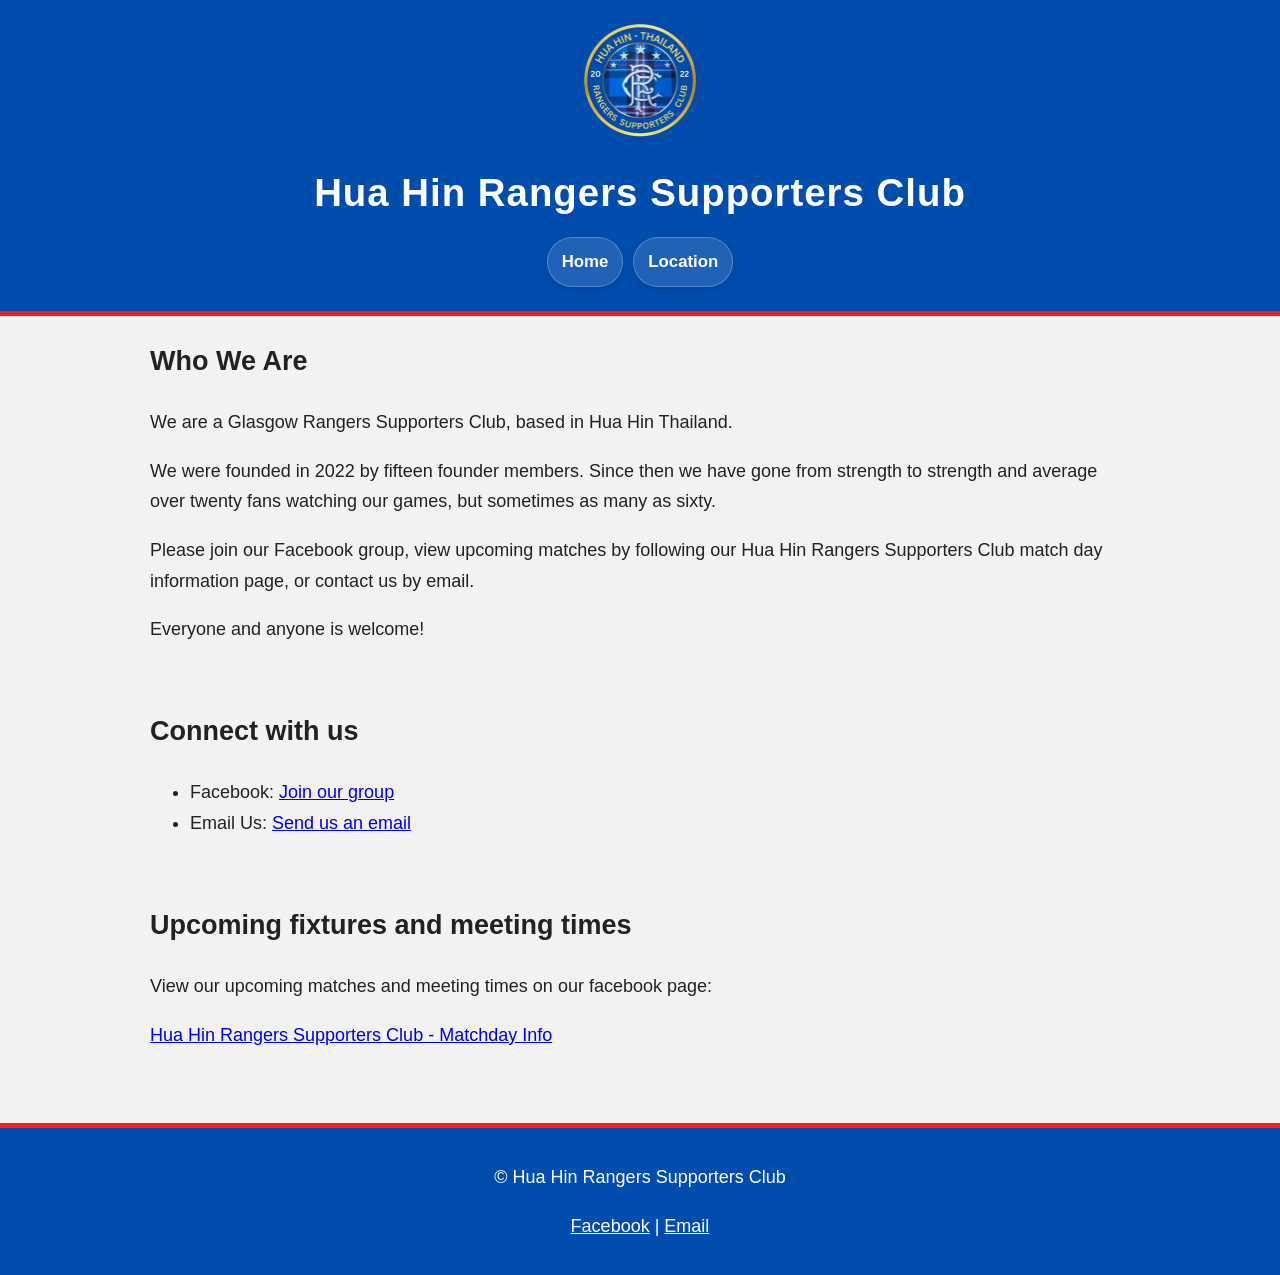
<file: index.html>
<!DOCTYPE html>
<html lang="en">
<head>
  <meta charset="UTF-8">
  <meta name="viewport" content="width=device-width, initial-scale=1.0">
  <title>Hua Hin Rangers Supporters Club</title>
  <link rel="stylesheet" href="style.css">
</head>
<body>

<div id="header"></div>

<section>
  <h2>Who We Are</h2>
  <p>We are a Glasgow Rangers Supporters Club, based in Hua Hin Thailand.</p>
  <p>We were founded in 2022 by fifteen founder members. Since then we have gone from strength to strength and average over twenty fans watching our games, but sometimes as many as sixty.</p>
  <p>Please join our Facebook group, view upcoming matches by following our Hua Hin Rangers Supporters Club match day information page, or contact us by email.</p>
  <p>Everyone and anyone is welcome!</p>
</section>

<section>
  <h2>Connect with us</h2>
  <ul>
    <li>Facebook: <a href="https://www.facebook.com/share/g/1CAtxmjSju/">Join our group</a></li>
    <li>Email Us: <a href="mailto:HuaHinRSC@gmail.com">Send us an email</a></li>
  </ul>
</section>

<section>
  <h2>Upcoming fixtures and meeting times</h2>
  <p>View our upcoming matches and meeting times on our facebook page:</p>
  <p><a href="https://www.facebook.com/profile.php?id=100089239637864">Hua Hin Rangers Supporters Club - Matchday Info</a></p>
</br>

<div id="fb-root"></div>
<script async defer crossorigin="anonymous"
  src="https://connect.facebook.net/en_US/sdk.js#xfbml=1&version=v17.0">
</script>

<div class="fb-page"
     data-href="https://www.facebook.com/profile.php?id=100089239637864"
     data-tabs="timeline"
     data-width="500"
     data-height="700"
     data-small-header="false"
     data-hide-cover="false"
     data-show-facepile="true">
</div>

</section>

<div id="footer"></div>

<script src="layout.js"></script>
</body>
</html>
</file>
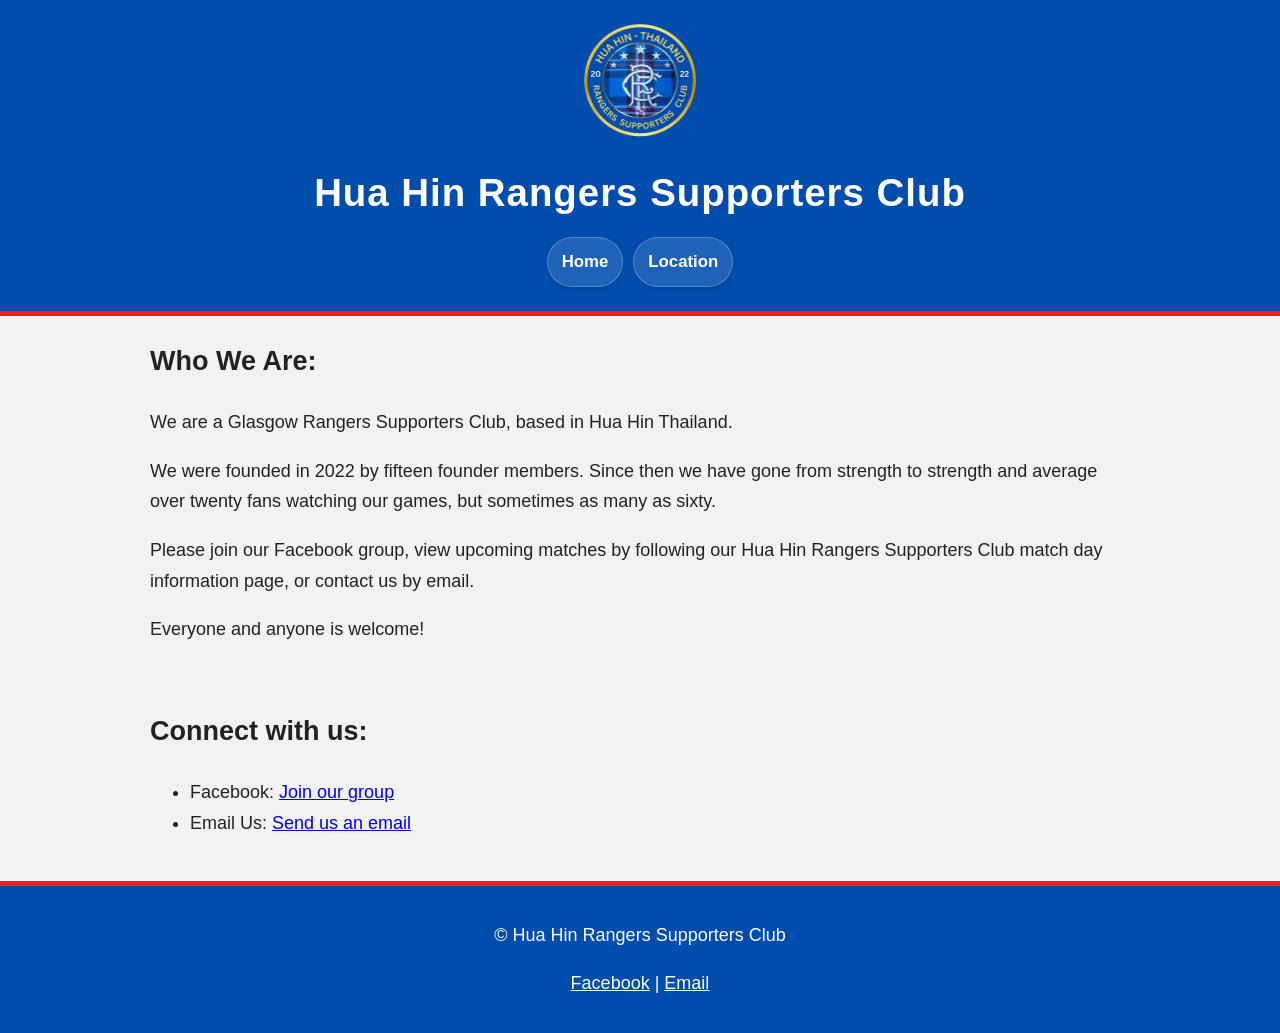
<file: about.html>
<!DOCTYPE html>
<html lang="en">
<head>
  <meta charset="UTF-8">
  <meta name="viewport" content="width=device-width, initial-scale=1.0">
  <title>Hua Hin Rangers Supporters Club</title>
  <link rel="stylesheet" href="style.css">
</head>
<body>

<div id="header"></div>

<section>
  <h2>Who We Are:</h2>
  <p>
    We are a Glasgow Rangers Supporters Club, based in Hua Hin Thailand.</p>

    We were founded in 2022 by fifteen founder members. Since then we have gone from strength to strength and average over twenty fans watching our games, but sometimes as many as sixty.</p>

    Please join our Facebook group, view upcoming matches by following our Hua Hin Rangers Supporters Club match day information page, or contact us by email.</p>

    Everyone and anyone is welcome!</p>
  </p>
</section>

<section>
  <h2>Connect with us:</h2>
  <ul>
    <li>Facebook: <a href="https://www.facebook.com/share/g/1CAtxmjSju/">Join our group</a></li>
    <li>Email Us: <a href="mailto:contact@hua-hin-rsc.com">Send us an email</a></li>
  </ul>
</section>

<div id="footer"></div>
<script src="layout.js"></script>
</body>
</html>
</file>
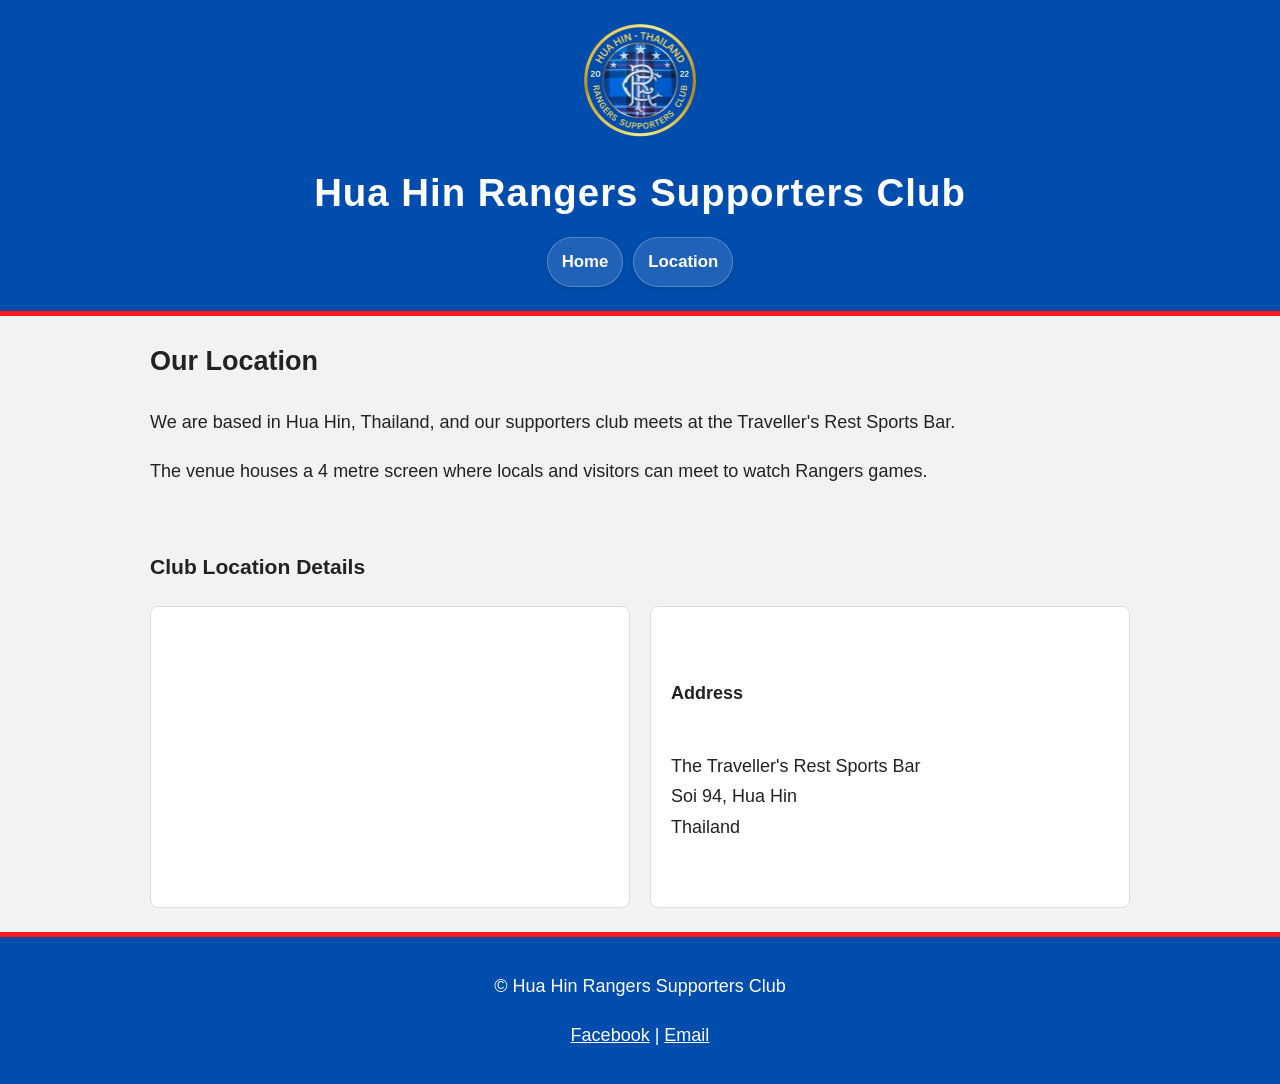
<file: location.html>
<!DOCTYPE html>
<html lang="en">
<head>
  <meta charset="UTF-8">
  <meta name="viewport" content="width=device-width, initial-scale=1.0">
  <title>Location | Hua Hin Rangers Supporters Club</title>
  <link rel="stylesheet" href="style.css">
</head>
<body>

<div id="header"></div>

<section>
  <h2>Our Location</h2>
  <p>We are based in Hua Hin, Thailand, and our supporters club meets at the Traveller's Rest Sports Bar.</p>
  <p>The venue houses a 4 metre screen where locals and visitors can meet to watch Rangers games.   </p>
</section>

<section>
  <h3>Club Location Details</h3>
  <div class="location-layout">
    <div class="location-map">
      <iframe
        src="https://www.google.com/maps?q=The%20Traveller%27s%20Rest%20Sports%20Bar%20Soi%2094%20Hua%20Hin&z=14&output=embed"
        loading="lazy"
        referrerpolicy="no-referrer-when-downgrade"
        allowfullscreen>
      </iframe>
    </div>
    <div class="location-details">
      <h4>Address</h4>
      <p>The Traveller's Rest Sports Bar<br>
      Soi 94, Hua Hin<br>
      Thailand</p>
    </div>
  </div>
</section>

<div id="footer"></div>
<script src="layout.js"></script>
</body>
</html>
</file>
<file: style.css>
/* Rangers FC Colour Palette */
:root {
  --rangers-blue: #014dad;
  --rangers-red: #FF1A1A;
  --rangers-white: #FFFFFF;
  --light-grey: #F2F2F2;
  --dark-grey: #222;
}

body {
  font-family: Arial, sans-serif;
  margin: 0;
  background: var(--light-grey);
  color: var(--dark-grey);
  line-height: 1.7;
  font-size: 18px;
}

section {
  padding: 0 16px 24px;
  max-width: 980px;
  margin: 0 auto;
}

/* Header */
header {
  background: var(--rangers-blue);
  color: var(--rangers-white);
  padding: 20px 16px 24px;
  text-align: center;
  border-bottom: 5px solid var(--rangers-red);
}

header h1 {
  margin: 0 0 12px;
  font-size: clamp(1.6rem, 3.4vw, 2.4rem);
  letter-spacing: 1px;
}

footer {
  background: var(--rangers-blue);
  color: var(--rangers-white);
  text-align: center;
  padding: 16px;
  border-top: 5px solid var(--rangers-red);
}

footer a {
  color: var(--rangers-white);
}

/* Navigation */
.top-nav {
  margin-top: 10px;
  display: flex;
  flex-wrap: wrap;
  justify-content: center;
  gap: 10px;
}

.top-nav a {
  color: var(--rangers-white);
  text-decoration: none;
  font-weight: bold;
  font-size: 1.05rem;
  padding: 10px 14px;
  border-radius: 999px;
  background: rgba(255,255,255,0.12);
  border: 1px solid rgba(255,255,255,0.25);
  box-shadow: 0 2px 6px rgba(0,0,0,0.12);
}

.top-nav a:hover {
  background: var(--rangers-red);
  transform: translateY(-1px);
}

/* Hero section */
.hero {
  background: var(--rangers-blue);
  color: var(--rangers-white);
  padding: 36px 16px 40px;
  text-align: center;
  border-bottom: 5px solid var(--rangers-red);
}

.hero h2,
.hero p {
  max-width: 700px;
  margin-left: auto;
  margin-right: auto;
}

.club-logo {
  height: 120px;
  max-width: 100%;
  margin-bottom: 10px;
}

.location-layout {
  display: grid;
  grid-template-columns: 1fr 1fr;
  gap: 20px;
  align-items: start;
}

.location-map {
  background: var(--rangers-white);
  border: 1px solid #ddd;
  border-radius: 8px;
  padding: 10px;
  min-height: 220px;
  display: flex;
  align-items: center;
  justify-content: center;
  overflow: hidden;
}

.location-map iframe {
  width: 100%;
  height: 280px;
  border: 0;
  border-radius: 6px;
}

.location-details {
  background: var(--rangers-white);
  border: 1px solid #ddd;
  border-radius: 8px;
  padding: 20px;
  min-height: 260px;
  display: flex;
  flex-direction: column;
  justify-content: center;
}

.match-card {
  background: rgba(255, 255, 255, 0.95);
  border-left: 5px solid var(--rangers-blue);
  padding: 12px;
  margin: 10px 0;
  border-radius: 6px;
  font-size: 1rem;
}

@media (max-width: 700px) {
  body {
    font-size: 17px;
  }

  section {
    padding-left: 12px;
    padding-right: 12px;
  }

  header {
    padding: 18px 12px 20px;
  }

  .top-nav {
    flex-direction: column;
    align-items: center;
    gap: 8px;
  }

  .top-nav a {
    width: 100%;
    max-width: 260px;
    text-align: center;
    font-size: 1.05rem;
    padding: 12px 14px;
  }

  .hero {
    padding: 28px 12px 32px;
  }

  .location-layout {
    grid-template-columns: 1fr;
  }

  .location-map iframe {
    height: 240px;
  }
}
</file>
